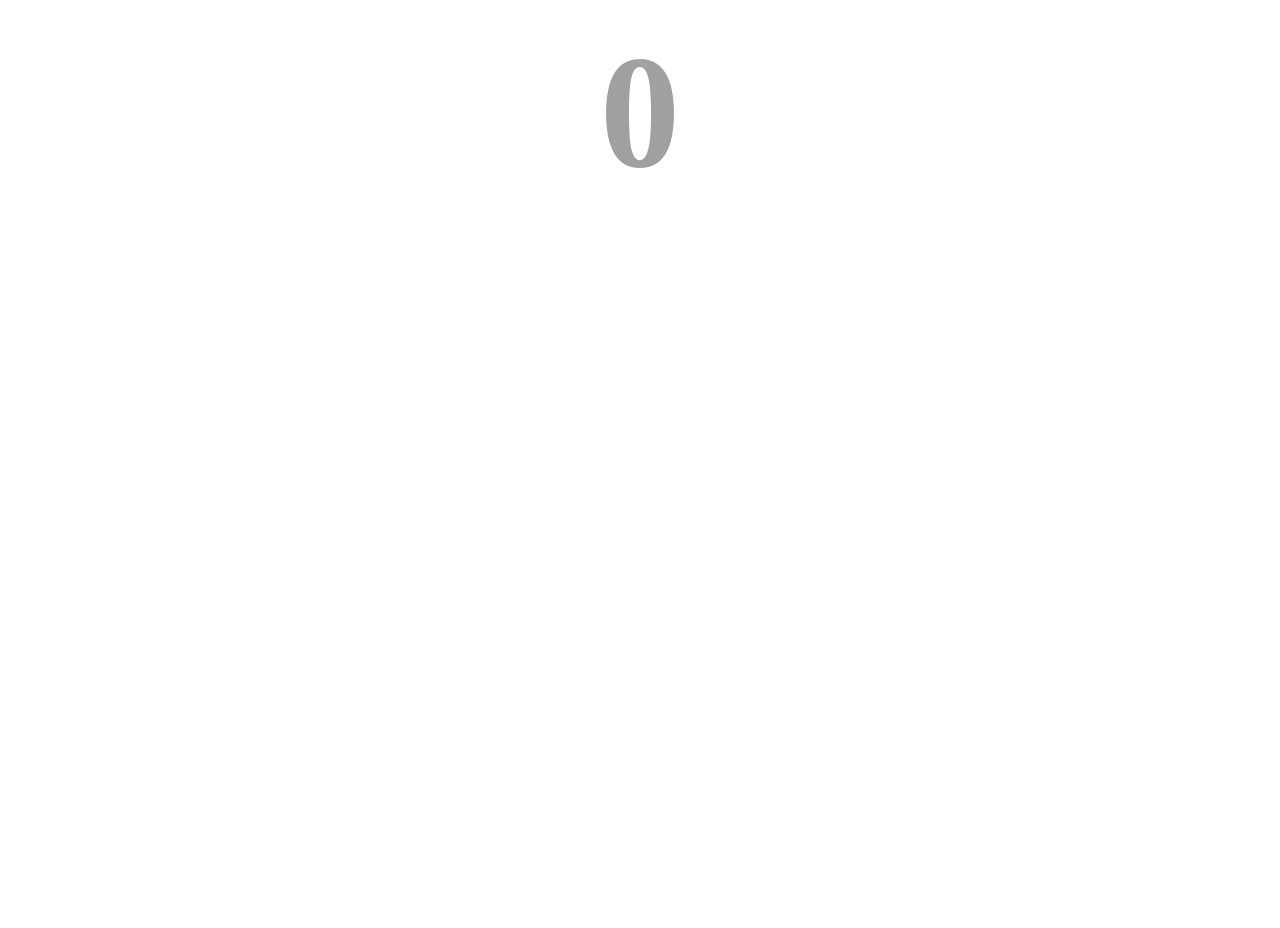
<file: JS-A-to-Z/bubble-js/index.html>
<!DOCTYPE html>
<html lang="en">
  <head>
    <meta charset="UTF-8" />
    <meta http-equiv="X-UA-Compatible" content="IE=edge" />
    <meta name="viewport" content="width=device-width, initial-scale=1.0" />
    <title>Bubble</title>

    <link rel="stylesheet" href="./style.css" />
  </head>

  <body>
    <h3>0</h3>

    <script src="index.js"></script>
  </body>
</html>
</file>
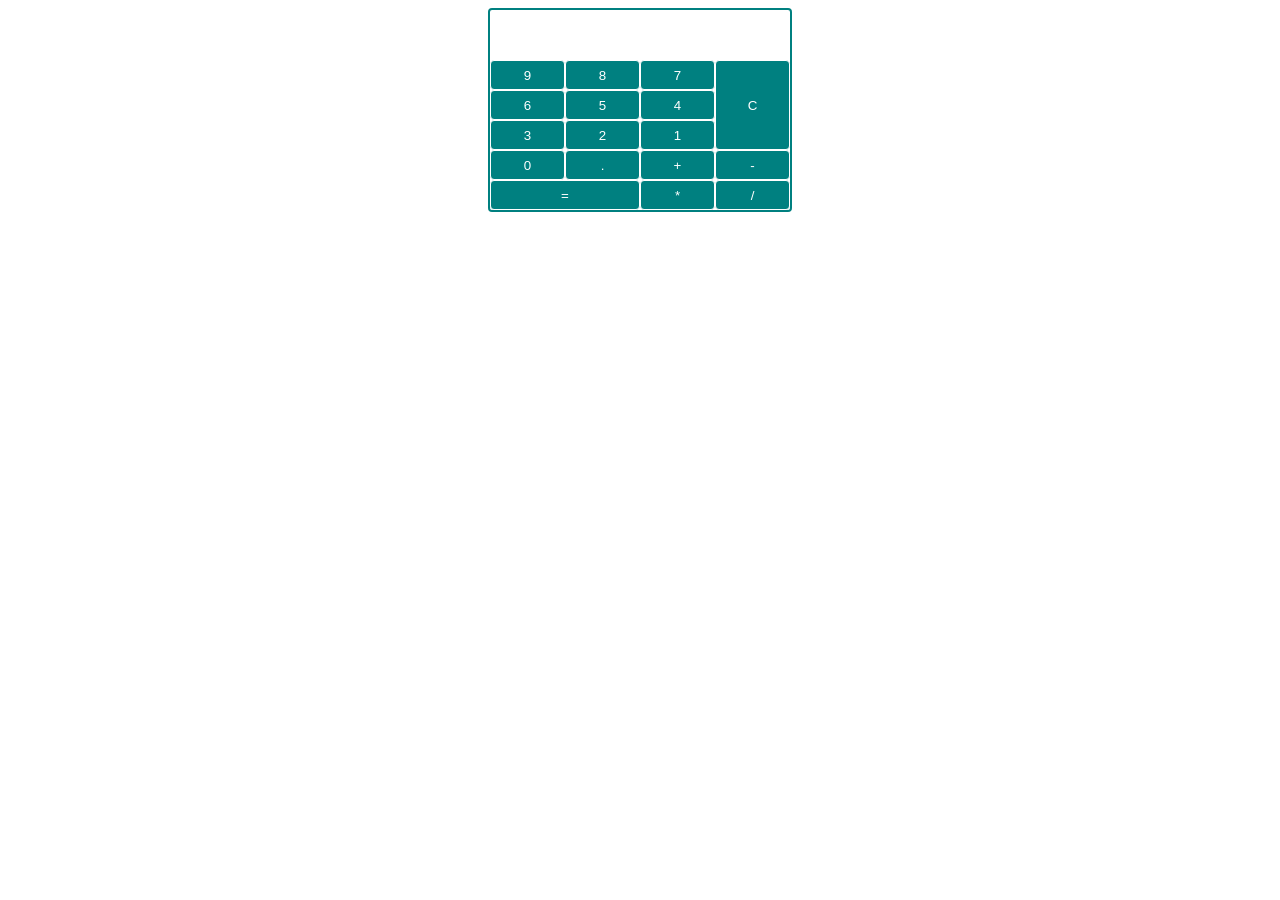
<file: JS-A-to-Z/calculator/index.html>
<!DOCTYPE html>
<html lang="en">
  <head>
    <meta charset="UTF-8" />
    <meta http-equiv="X-UA-Compatible" content="IE=edge" />
    <meta name="viewport" content="width=device-width, initial-scale=1.0" />
    <title>Calculatrice</title>

    <link rel="stylesheet" href="./style.css" />
  </head>

  <body>
    <div class="app">
      <h3 id="result"></h3>
      <button class="btn" id="9">9</button>
      <button class="btn" id="8">8</button>
      <button class="btn" id="7">7</button>
      <button class="btn" id="6">6</button>
      <button class="btn" id="5">5</button>
      <button class="btn" id="4">4</button>
      <button class="btn" id="3">3</button>
      <button class="btn" id="2">2</button>
      <button class="btn" id="1">1</button>
      <button class="btn" id="0">0</button>
      <button class="btn" id=".">.</button>
      <button class="btn" id="+">+</button>
      <button class="btn" id="-">-</button>
      <button id="equal">=</button>
      <button class="btn" id="*">*</button>
      <button class="btn" id="/">/</button>
      <button id="clear">C</button>
    </div>

    <script src="index.js"></script>
  </body>
</html>
</file>
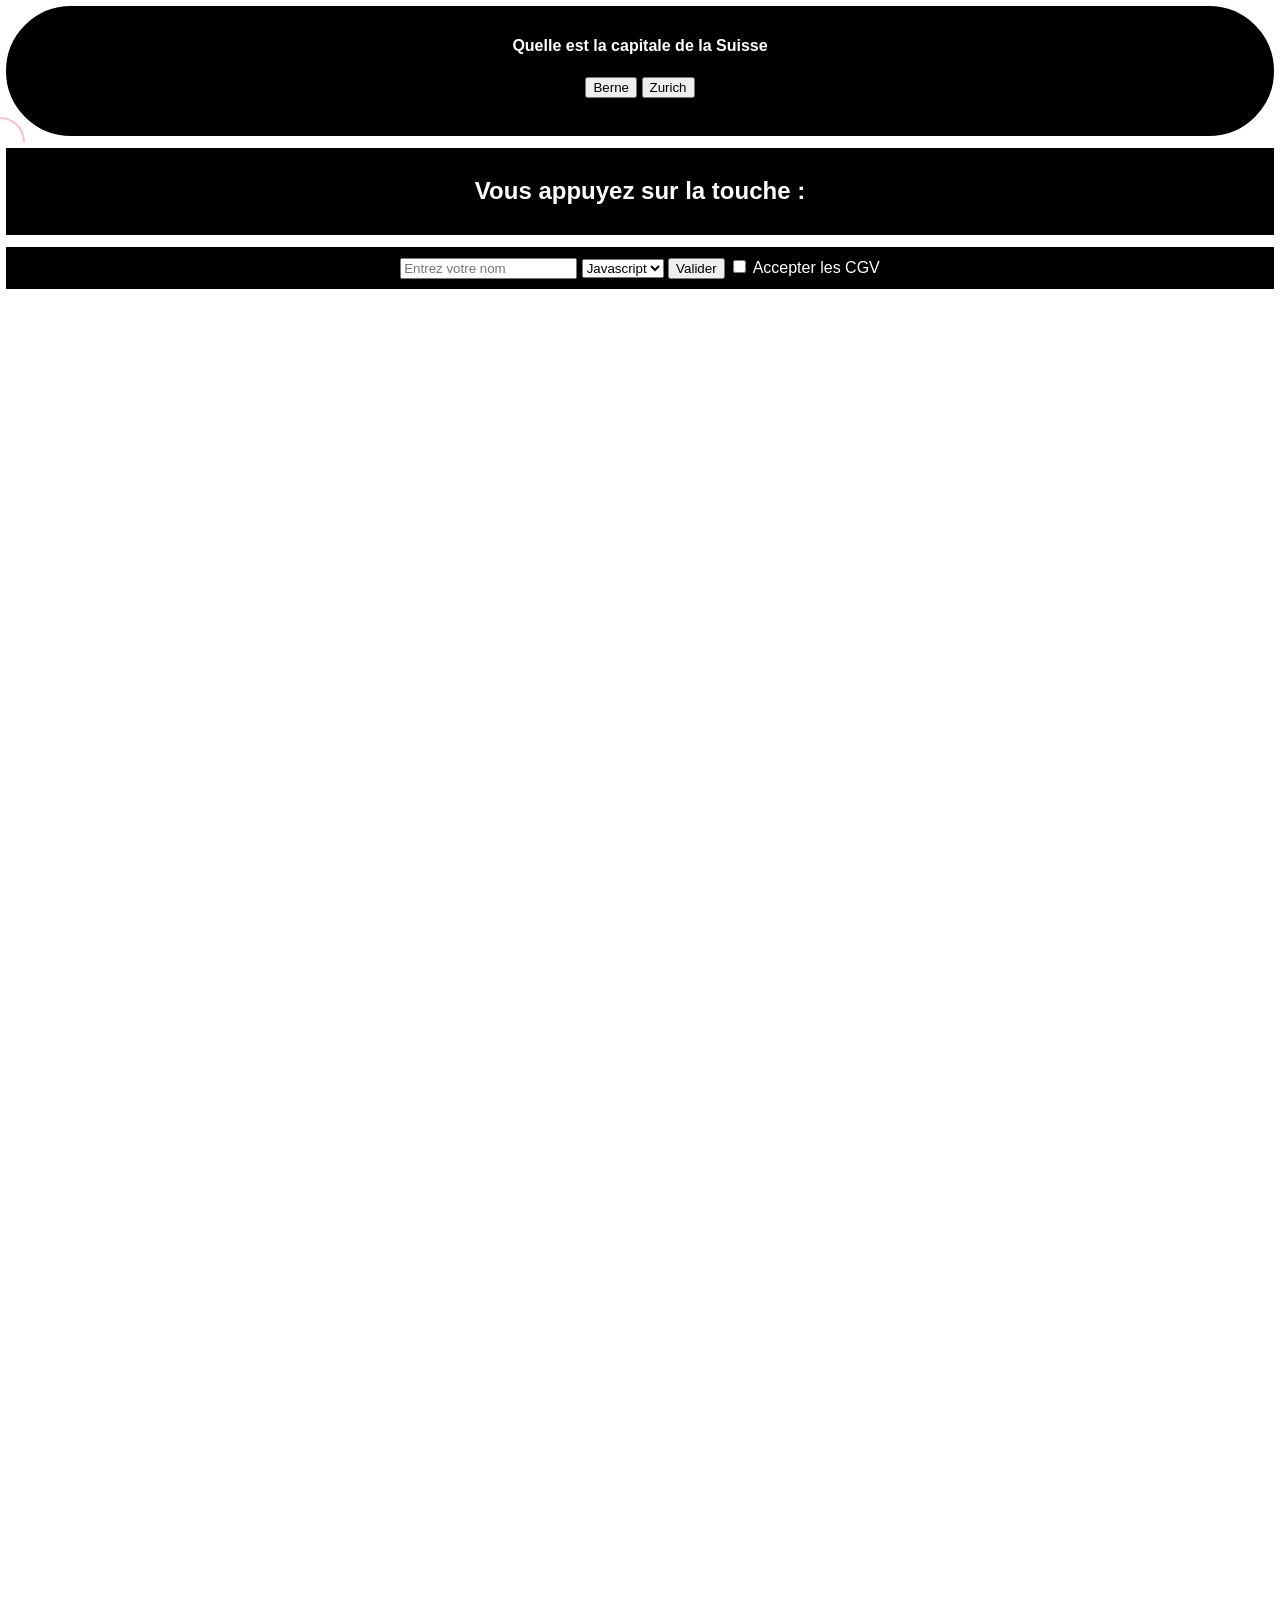
<file: JS-A-to-Z/cours/index.html>
<!DOCTYPE html>
<html lang="en">
  <head>
    <meta charset="UTF-8" />
    <meta http-equiv="X-UA-Compatible" content="IE=edge" />
    <meta name="viewport" content="width=device-width, initial-scale=1.0" />
    <link rel="stylesheet" href="./style.css" />
    <title>coursJSAZ</title>
  </head>
  <body>
    <div class="click-event box">
      <h4>Quelle est la capitale de la Suisse</h4>
      <button id="btn-1">Berne</button>
      <button id="btn-2">Zurich</button>
      <p>La bonne réponse est Berne</p>
    </div>

    <div class="mousemove"></div>
    <div class="keypress box">
      <h2>Vous appuyez sur la touche : <span id="key"></span></h2>
    </div>

    <nav>
      <ul>
        <li>Accueil</li>
        <li>Services</li>
        <li>Contact</li>
      </ul>
    </nav>

    <form action="" class="box">
      <input type="text" placeholder="Entrez votre nom" />
      <select>
        <option value="Javascript">Javascript</option>
        <option value="PHP ">PHP</option>
        <option value="Python">Python</option>
      </select>
      <input type="submit" value="Valider" />
      <input type="checkbox" id="cgv" />
      <label for="cgv">Accepter les CGV</label>
      <div></div>
    </form>

    <script src="./index.js"></script>
  </body>
</html>
</file>
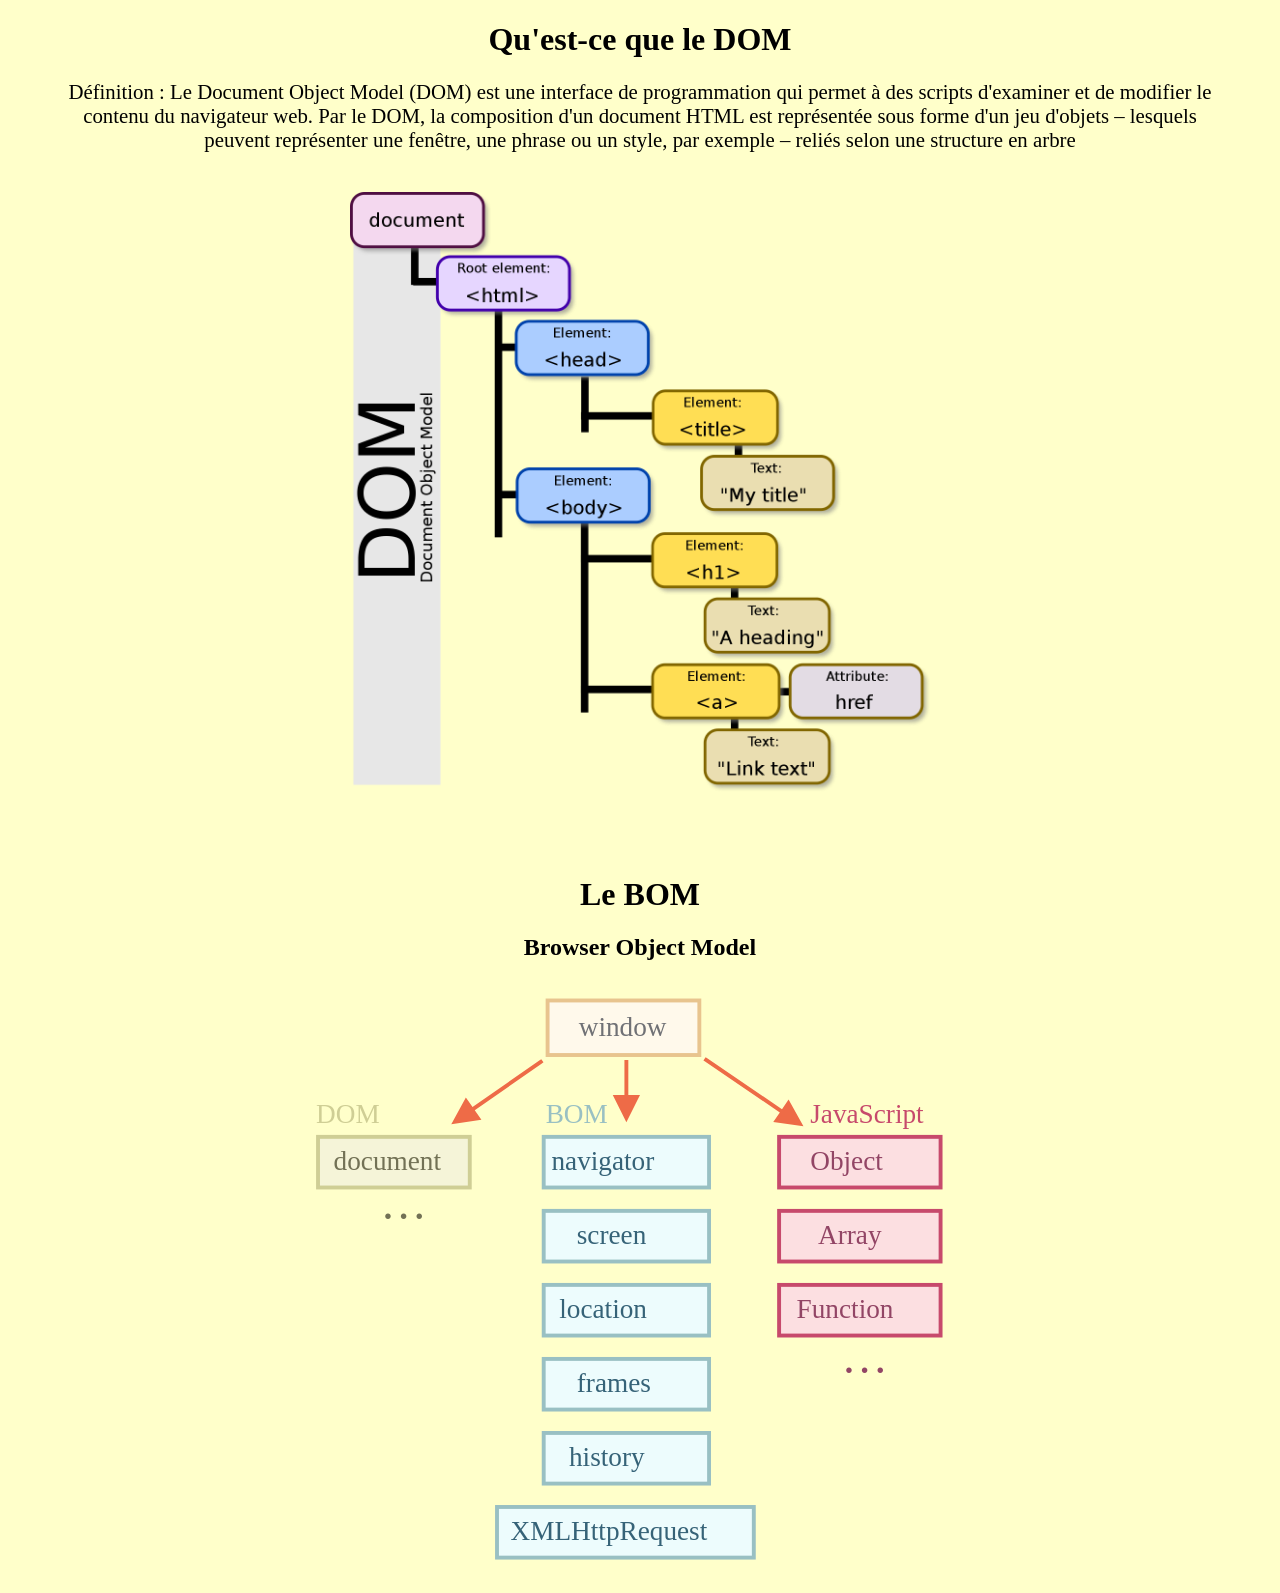
<file: JS-A-to-Z/supports/def.html>
<!DOCTYPE html>
<html lang="en">

<head>
  <meta charset="UTF-8">
  <meta http-equiv="X-UA-Compatible" content="IE=edge">
  <meta name="viewport" content="width=device-width, initial-scale=1.0">
  <title>Document</title>
</head>

<body style="text-align: center; font-family: 'Trebuchet MS'; background: rgb(255, 255, 202);">
  <h1>Qu'est-ce que le DOM</h1>

  <p style="margin: 10px 60px 40px; font-size: 1.3rem;">Définition : Le Document Object Model (DOM) est une interface de
    programmation qui
    permet à
    des scripts d'examiner et de modifier le contenu du navigateur web. Par le DOM, la composition d'un document HTML
    est représentée sous forme d'un jeu d'objets – lesquels peuvent représenter une fenêtre, une phrase ou un
    style, par exemple – reliés selon une structure en arbre</p>

  <img height="600" src="./dom.png" alt="">

  <h1 style="margin-top: 80px;">Le BOM</h1>
  <h2>Browser Object Model</h2>

  <img src="./BOM.svg" height="600" alt="">

</body>

</html>
</file>
<file: JS-A-to-Z/bubble-js/style.css>
body {
  overflow: hidden;
  user-select: none;
  cursor: crosshair;
  min-height: 100vh;
}
.bubble {
  position: absolute;
  border-radius: 300px;
  opacity: 0;
  background: rgba(255, 166, 0, 0.612);
  filter: hue-rotate(0deg);
  animation: anim 8s forwards;
}
@keyframes anim {
  to {
    top: -250px;
    left: var(--left);
    filter: hue-rotate(720deg);
    opacity: 1;
  }
}
h3 {
  font-size: 10rem;
  text-align: center;
  margin-top: 20px;
  color: rgba(128, 128, 128, 0.75);
}
</file>
<file: JS-A-to-Z/calculator/style.css>
.app {
  display: grid;
  width: 300px;
  margin: 0 auto;
  grid-template-columns: 25% 25% 25% 25%;
  grid-template-rows: 50px repeat(5, 30px);
  grid-template-areas:
    "res res res res"
    "7 8 9 reset"
    "4 5 6 reset"
    "1 2 3 reset"
    "0 dot plus minus"
    "equal equal times div";
  border: 2px solid teal;
  border-radius: 4px;
}
h3 {
  text-align: right;
  margin: 7px 10px 0 0;
  font-size: 2rem;
  grid-area: res;
}
button {
  background: teal;
  color: white;
  border: 1px solid white;
  border-radius: 4px;
  cursor: pointer;
  transition: 0.2s;
}
button:hover {
  background: rgb(5, 190, 190);
}
#equal {
  grid-area: equal;
}
#clear {
  grid-area: reset;
}
</file>
<file: JS-A-to-Z/cours/style.css>
* {
  box-sizing: border-box;
  font-family: "Segoe UI", Tahoma, Geneva, Verdana, sans-serif;
  list-style: none;
}
body {
  text-align: center;
  margin: 0;
  color: white;
  min-height: 200vh;
}
.box {
  border: 6px solid white;
  transition: 0.25s ease;
  background: black;
  padding: 10px;
}
p {
  visibility: hidden;
  opacity: 0;
  width: 240px;
  margin: 10px auto 0;
  transform: translateX(-200px);
  transition: 0.6s;
  position: relative;
}
button {
  position: relative;
}
.question-clicked {
  background: rgb(47, 47, 47);
  border-radius: 30px;
  border: 6px dashed pink;
}
.show-response {
  visibility: visible;
  transform: translateX(0);
  opacity: 1;
}
.mousemove {
  height: 50px;
  width: 50px;
  border: 2px solid pink;
  border-radius: 50px;
  position: absolute;
  transform: translate(-50%, -50%);
  transition: 0.2s ease-out;
  z-index: -1;
}
nav {
  background: teal;
  position: fixed;
  width: 100%;
  height: 50px;
  top: -50px;
  transition: 0.3s ease;
  overflow: hidden;
}
nav::after {
  content: "";
  height: 150px;
  width: 150px;
  background: radial-gradient(
    circle closest-side,
    rgba(255, 255, 255, 0.69),
    transparent
  );
  position: absolute;
  transform: translate(-50%, -50%);
  left: var(--x);
  top: var(--y);
  border-radius: 150px;
  transition: 0.25s;
  z-index: 20;
  opacity: 0;
}
nav:hover::after {
  opacity: 1;
}
ul {
  display: flex;
  justify-content: space-around;
  align-items: center;
  padding: 0;
}
</file>
